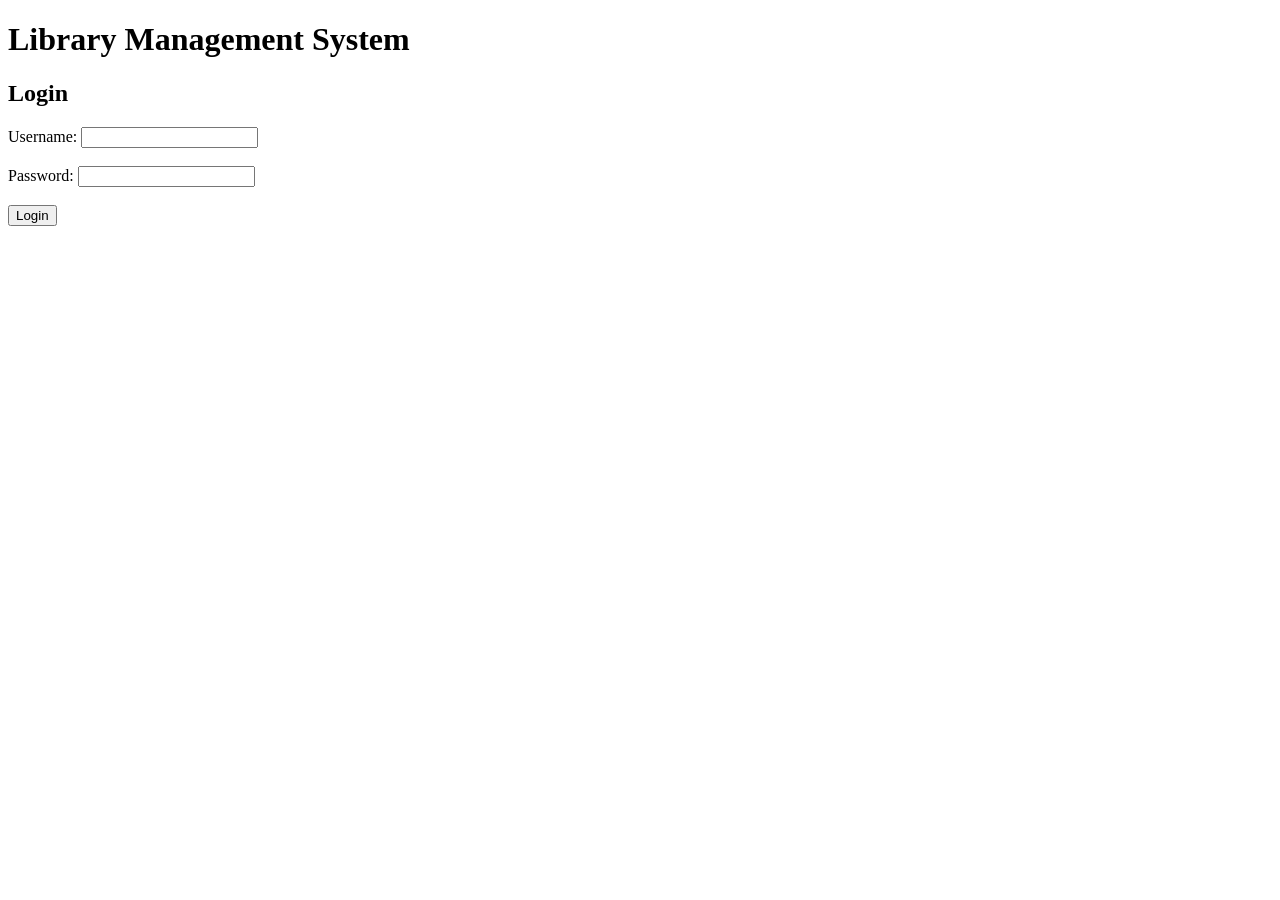
<file: templates/login.html>
<!DOCTYPE html>
<html>
<head>
    <title>Library Login</title>
</head>
<body>

<h1>Library Management System</h1>

<h2>Login</h2>

<form method="POST" action="/login">

    <label>Username:</label>
    <input type="text" name="username" required>

    <br><br>

    <label>Password:</label>
    <input type="password" name="password" required>

    <br><br>

    <button type="submit">Login</button>

</form>

</body>
</html>
</file>
